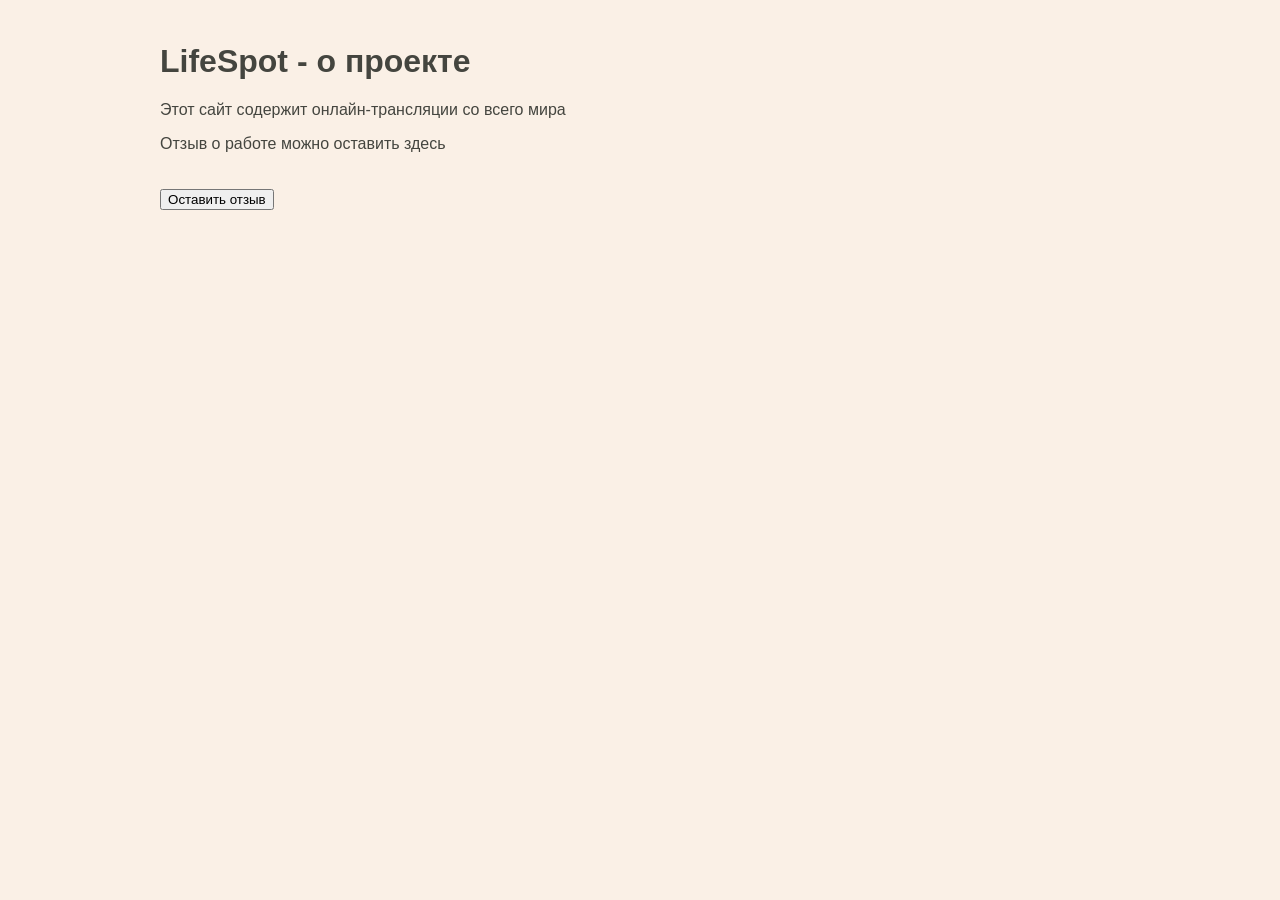
<file: LifeSpot/Views/about.html>
﻿<!DOCTYPE html>
<html lang="en">

<head>
    <meta charset="UTF-8">
    <title>LifeSpot</title>
    <link href="../Static/CSS/index.css" rel="stylesheet" type="text/css">
    <script type="text/javascript" src="../Static/JS/about.js"></script>
</head>

<header id="header-index">
    <h1>LifeSpot - о проекте</h1>
    <p>Этот сайт содержит онлайн-трансляции со всего мира</p>
    <!--SLIDER-->
    <p>Отзыв о работе можно оставить здесь</p>
</header>

<!--SIDEBAR-->
<body>
    <div class="reviews">
        <div class="review-button">
            <button onclick="addComment()">Оставить отзыв</button>
        </div>
    </div>
</body>
<!--FOOTER-->

</html>
</file>
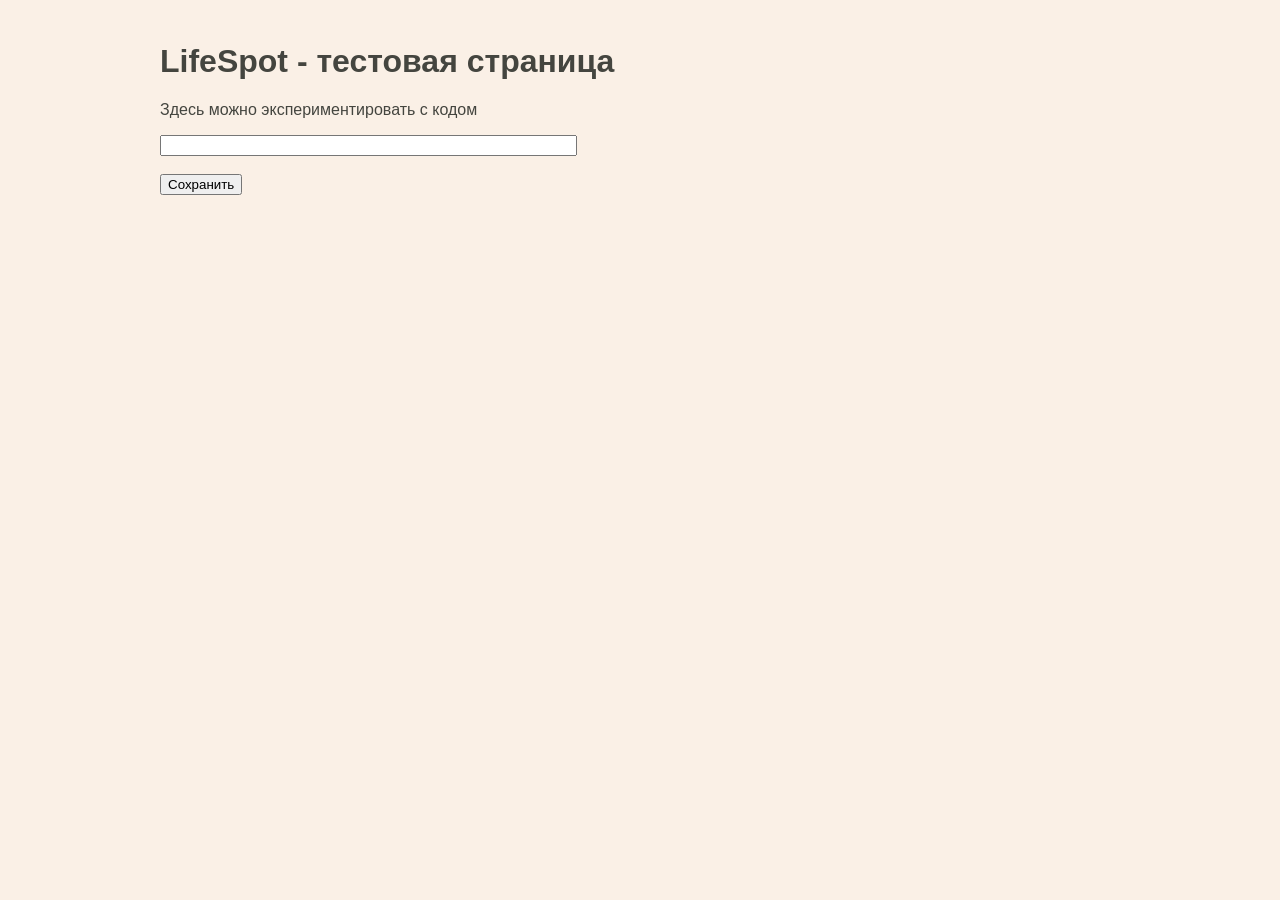
<file: LifeSpot/Views/testing.html>
﻿<!DOCTYPE html>
<html lang="en">

<head>
    <meta charset="UTF-8">
    <title>LifeSpot</title>
    <link href="../Static/CSS/index.css" rel="stylesheet" type="text/css">
    <script type="text/javascript" defer src="../Static/JS/testing.js"></script> 
</head>

<header id="header-index">
    <h1>LifeSpot - тестовая страница</h1>
    <p>Здесь можно экспериментировать с кодом</p>
    <input type="text" oninput="" size=50%>
    <br><br>
    <button onclick="saveInput()">Сохранить</button>
</header>

<!--SIDEBAR-->
<body>
</body>
<!--FOOTER-->

</html>
</file>
<file: LifeSpot/Static/CSS/index.css>
﻿.video-container {
    display: inline-block;
    padding-left: 1%;
    padding-top: 1%;
}

.navbar p {
    color: darkgray;
    padding-left: 15%;
}

.navbar p:hover{
    color: aliceblue;
}

header {
    color: black;
    padding-left: 1%;
    padding-top: 1.2%;
}

#header-index{
    color: #44453f;
}

footer {
    position: absolute;
    bottom: 0;
    font-size: medium;
    color: dimgrey;
    line-height: 60%;
    padding-left: 1%;
}

aside {
    height: 100%;
    width: 10%;
    position: absolute;
    z-index: 1;
    top: 0;
    left: 0;
    background-color: #111;
    overflow-x: hidden;
    padding-top: 20px;
    font-size: large;
}

body {
    padding-left: 11%;
}

header, footer, aside, body, .navbar, .video-container {
    font-family: "Helvetica 65 Medium", sans-serif;
}

header, footer, body, .video-container{
    background-color: linen;
}

input:focus {
    background-color: aliceblue;
}

.review-button {
    display: inline-block;
    margin-top: 0.5em;
    padding-left: 1%;
    padding-top: 1%;
}

.review-text {
    display: block;
    margin-top: 0.5em;
    padding-left: 1%;
    padding-top: 1%;
}

.slider-container {
    position: relative;
    width: 80%;
    margin: 0 auto;
    overflow: hidden;
}

.slider {
    display: flex;
    transition: transform 0.5s ease;
    cursor: grab;
}

.slider img {
    width: 100%;
    flex-shrink: 0;
}

.slider.dragging {
    cursor: grabbing;
    transition: none;
}

.prev-btn, .next-btn {
    position: absolute;
    top: 50%;
    transform: translateY(-50%);
    background: rgba(0,0,0,0.5);
    color: white;
    border: none;
    padding: 10px;
    cursor: pointer;
    z-index: 10;
}

.prev-btn { 
    left: 10px;
}

.next-btn {
    right: 10px;
}
</file>
